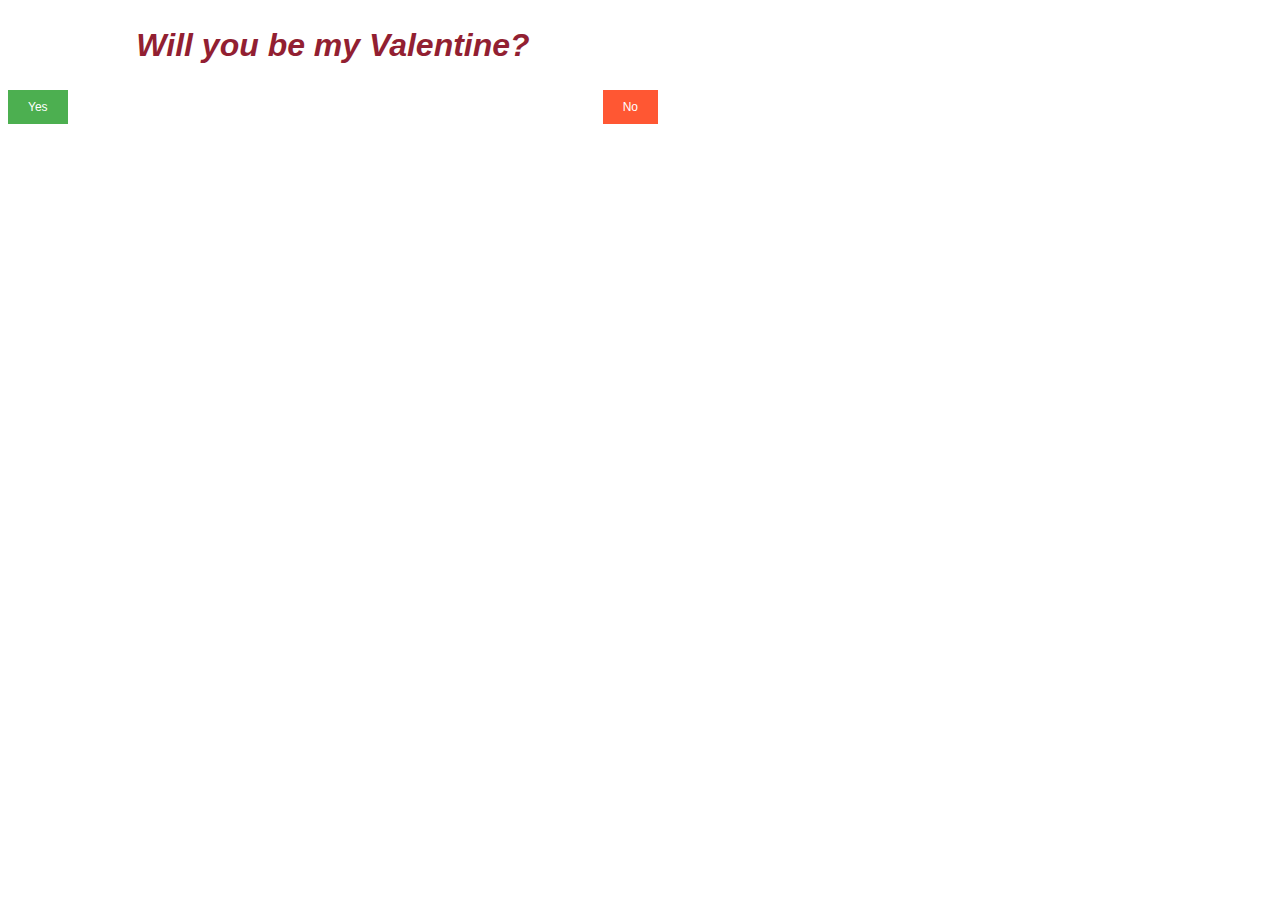
<file: index.html>
<!DOCTYPE html>
<html lang="en">

<head>
    <meta charset="UTF-8">
    <meta name="viewport" content="width=device-width, initial-scale=1.0">
    <link rel="stylesheet" type="text/css" href="./style/valentines.css">
    <title>Valentine's Day</title>
</head>

<body>
    <h2>Will you be my Valentine?</h2>
    <button type="button" id="button" class="right-button">No</button>
    <button type="button" onclick="window.location.href='./pages/yes.html'" id="yesButton" class="left-button">Yes</button>

    <script src="./js/valentines.js"></script>
</body>

</html>
</file>
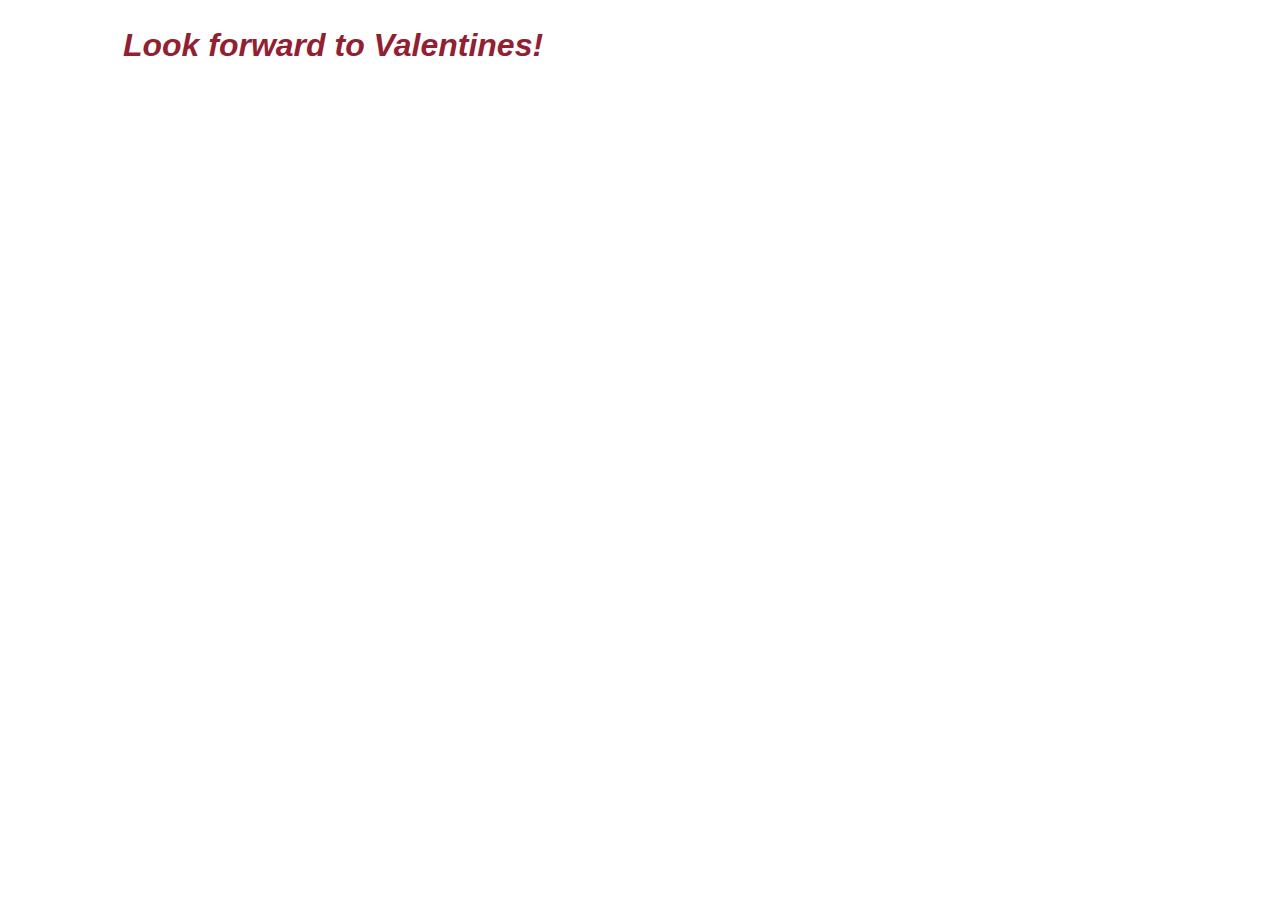
<file: pages/yes.html>
<!DOCTYPE html>
<html lang="en">

<head>
    <meta charset="UTF-8">
    <meta name="viewport" content="width=device-width, initial-scale=1.0">
    <link rel="stylesheet" type="text/css" href="../style/yes.css">
    <title>Great Choice!</title>
</head>

<body>
    <main>
    <h2>Look forward to Valentines!</h2>
    <audio autoplay loop>
        <source src="../mp3/toothless.mp3" type="audio/mp3">
        Your browser does not support the audio tag.
    </audio>
</main>

</body>

</html>
</file>
<file: style/valentines.css>
body {
    font-family:'Gill Sans', 'Gill Sans MT', Calibri, 'Trebuchet MS', sans-serif;
    text-align: center;
    max-width:650px
}

h2 {
    color: rgb(146, 31, 50);
    font-style: italic;
    font-size:200%;
}

button {
    padding: 10px 20px;
    font-size: 12px;
    cursor: pointer;
}

#yesButton {
    background-color: #4CAF50; /* Green */
    color: white;
    border: none;
}

#button {
    background-color: #FF5733; /* Red */
    color: white;
    border: none;
}

.left-button {
    float: left;
}

.right-button {
    float: right;
}



@media only screen and (max-width: 600px) {
    body {
        font-family:'Gill Sans', 'Gill Sans MT', Calibri, 'Trebuchet MS', sans-serif;
        text-align: center;
        max-width:800px;
        max-height:450px;
        background-repeat: no-repeat;
        background-size:cover;
        background-image:urL(https://mir-s3-cdn-cf.behance.net/project_modules/max_1200/518d5591985829.5e40260db8693.gif)
    }
    
    #button {
        background-color: #FF5733; /* Red */
        color: white;
        border: none;
        margin-right:23%;
    }

    #yesButton {
        background-color: #4CAF50; /* Green */
        color: white;
        margin-left:20%;
    }

    button {
        font-size: 12px;
        cursor: pointer;
        transition: transform 0.3s;
    }

    h2 {
        color: rgb(146, 31, 50);
        font-style: italic;
        font-size:160%;
    }

    main {
        margin-bottom:30px;
    }







}
</file>
<file: style/yes.css>
body {
    font-family:'Gill Sans', 'Gill Sans MT', Calibri, 'Trebuchet MS', sans-serif;
    text-align: center;
    max-width:650px
}

h2 {
    color: rgb(146, 31, 50);
    font-style: italic;
    font-size:200%;
}

button {
    padding: 10px 20px;
    font-size: 16px;
    cursor: pointer;
}

#yesButton {
    background-color: #4CAF50; /* Green */
    color: white;
    border: none;
}

#button {
    background-color: #FF5733; /* Red */
    color: white;
    border: none;
}

.left-button {
    float: left;
}

.right-button {
    float: right;
}



@media only screen and (max-width: 600px) {
    body {
        font-family:'Gill Sans', 'Gill Sans MT', Calibri, 'Trebuchet MS', sans-serif;
        text-align: center;
        max-width:800px;
        background-color: pink;
        background-repeat: no-repeat;
        background-image:urL(https://media.tenor.com/2l4-h42qnmcAAAAi/toothless-dancing-toothless.gif)
    }
    
    #button {
        background-color: #FF5733; /* Red */
        color: white;
        border: none;
        margin-right:33%;
    }

    #yesButton {
        background-color: #4CAF50; /* Green */
        color: white;
        margin-left:30%;
    }

    button {
        font-size: 16px;
        cursor: pointer;
        transition: transform 0.3s;

    }

    h2 {
        color: rgb(146, 31, 50);
        font-style: italic;
        font-size:200%;
        padding-top:350px;
    }








}
</file>
